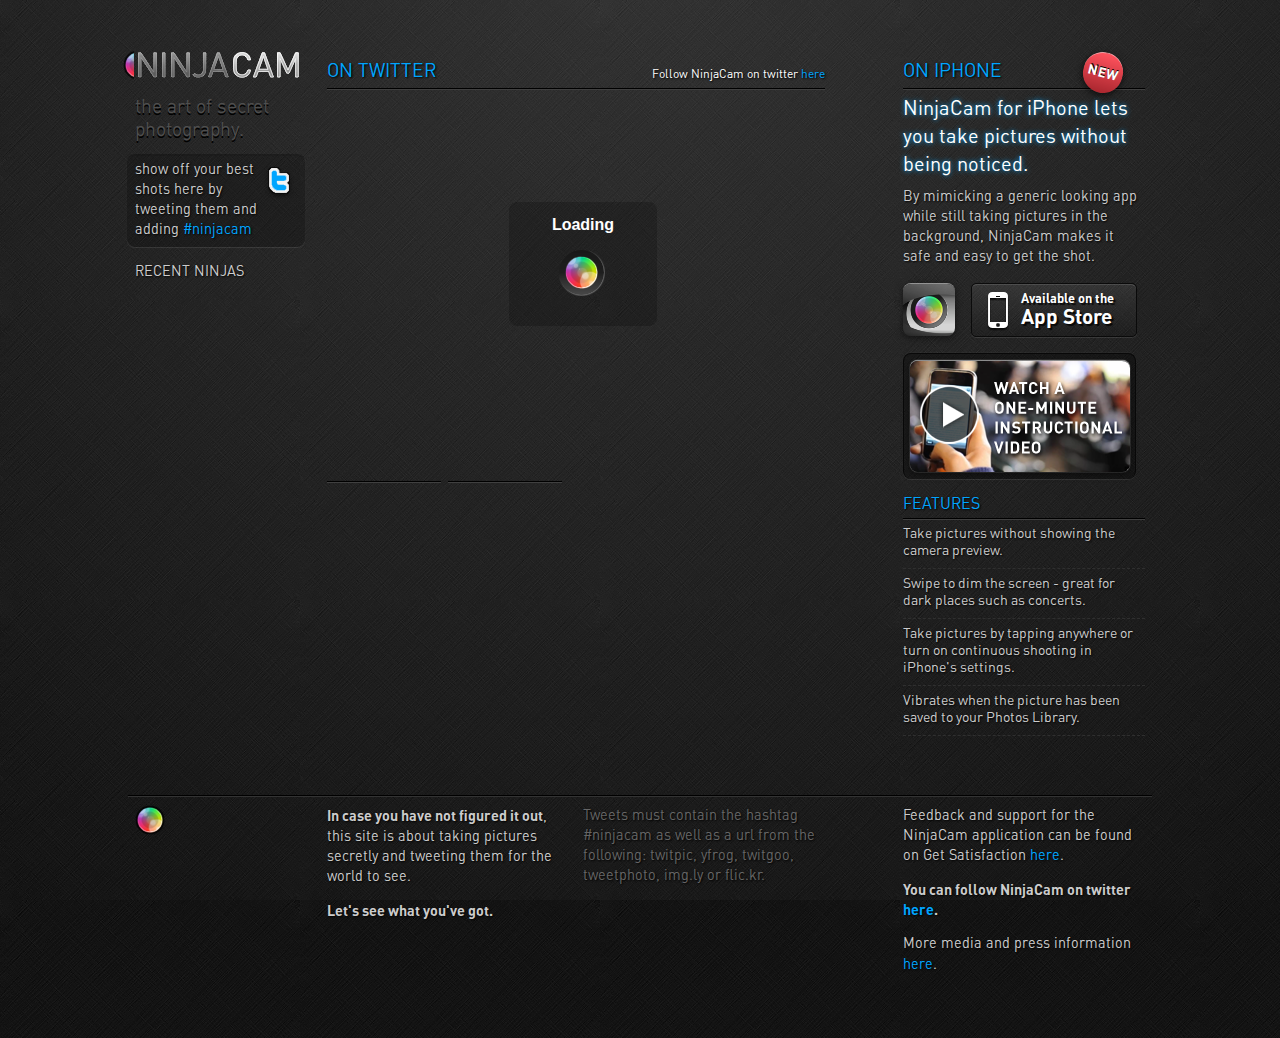
<file: index.html>
<!DOCTYPE html>
<html lang="en"> 
  <head>
    <title>NINJACAM &mdash; take pictures secretly and share them, now on iPhone.</title>
    
    <meta http-equiv="Content-Type" content="text/html; charset=utf-8" /> 
    <meta http-equiv="Content-Language" content="EN" />
    <meta name="viewport" content="width=device-width, initial-scale=0.55, user-scalable=yes" />
		<meta name="robots" content="index,follow"/> 
		<meta name="mssmarttagspreventparsing" content="true"/> 
		<meta name="author" content="Ian Collins"/> 
		<meta name="description" content="Ninjacam, The art of secret photography. Now on iPhone."/>
    
    <link rel="icon" type="image/png" href="favicon.png">
		<link rel="alternate" type="application/rss+xml" href="feed://twitter.com/statuses/user_timeline/25620987.rss" title="Ninjacam on Twitter" />
    <link rel="stylesheet" type="text/css" href="app.css?v=1" />     
		<!-- <link rel="stylesheet" type="text/css" href="960.css" /> -->
    <script type="text/javascript" src="js/brawndo.js?v=5"></script>
    <script type="text/javascript" src="js/app.js?v=6"></script>
  </head>
  
  <body>
	
		<script type="text/javascript">

		  var _gaq = _gaq || [];
		  _gaq.push(['_setAccount', 'UA-12842598-1']);
		  _gaq.push(['_trackPageview']);

		  (function() {
		    var ga = document.createElement('script');
		    ga.src = ('https:' == document.location.protocol ? 'https://ssl' : 
		        'http://www') + '.google-analytics.com/ga.js';
		    ga.setAttribute('async', 'true');
		    document.documentElement.firstChild.appendChild(ga);
		  })();

		</script>
	
		<!-- <div id="spotlight"></div> -->
		<div id="glow">
			
		<!-- <div id="tumblr-buttons">
			<a href="http://ninjacam.tumblr.com" id="tumblr-follow"><img src="http://assets.tumblr.com/images/iframe_follow_alpha.png"/></a>
			<a href="http://tumblr.com/dashboard" id="tumblr-follow"><img src="http://assets.tumblr.com/images/iframe_dashboard_alpha.png"/></a>						
		</div> -->
		<iframe src="http://www.tumblr.com/dashboard/iframe?src=http%3A%2F%2Fninjacam.tumblr.com%2F" 
		border="0" scrolling="no" width="324" height="25" allowTransparency="true"
		frameborder="0" style="position:absolute; z-index:1337; top:0px; right:0px; border:0px;
		background-color:transparent; overflow:hidden;" id="tumblr_controls"></iframe>		
		
    <div id="wrapper" class="container_16">
	
			<div id="header">
				<div id="eye"><img class="eye" src='images/eye.png'/></div>
				<h1 id="logo" class="grid_3"><span class="ninja">Ninja</span><span class="cam">Cam</span></h1>
				<h2 class="grid_8">
					<a href="http://twitter.com/#search?q=ninjacam" target="_blank">
						on Twitter
					</a>
					<span id="top-follow">
						Follow NinjaCam on twitter <a id="twitter-follow-3" href="http://www.twitter.com/ninjacam">here</a>
					</span>
				</h2>
				<h2 class="grid_4 push_1"><a id="on-iphone" href="http://itunes.com/apps/NinjaCam" target="_blank">on iPhone</a><a id="new" class="icon red-bg" href="http://itunes.com/apps/NinjaCam">NEW</a></h2>
			</div>
	
			<div id="ninjacam-concept-overview" class="grid_3">
				<h5 id="sub-header">the art of secret photography.</h5>				
				<p id="tweet-info" class="small">
					<a id="twitter-follow-1" href="http://twitter.com/ninjacam"><img src="images/twitter.png"/></a>
					show off your best shots here by tweeting them and adding <a href="http://twitter.com/#search?q=ninjacam">#ninjacam</a>
				</p>
				<p id="recent-contributers">
					<span>Recent Ninjas</span>
				</p>
			</div>
			
			<div id="middle" class="grid_8">
	      <div id="twitter-and-flickr" class="dark loading">      	
					<div class="user-message" id="failed"><span>Twitter request failed, try refreshing.</span></div>
					<div class="user-message" id="loading"><span>Loading</span><div id="spinner-bg"></div><div id="spinner-fg"></div></div>
	      </div>
				<div class="clear"></div>
				<div class="mid-hr grid_2"></div>
				<div id="archives-link" class="grid_4">
					<p class="dark-text">Psst, there's much more over in</p>
					<a class="icon icon-extra" href="http://ninjacam.tumblr.com">The Very Best of NinjaCam</a>
				</div>
				<div class="mid-hr grid_2"></div>
			</div>

			<div id="ninjacam-app-overview" class="grid_4 push_1">
				<h3>NinjaCam for iPhone lets you take pictures without being noticed.</h3>
				<p id="app-overview-text">By mimicking a generic looking app while still taking pictures in the background, NinjaCam makes it safe and easy to get the shot.</p>
				
				<a id="buy-wrapper" href="http://itunes.com/apps/NinjaCam" target="_blank">
					<img id="icon-large" class="icon" src="images/ninjacam_icon_large.png"/>	
					<div id="buy-now-wrapper">
						<div id="buy-now">
							<div id="iphone-icon"></div>
							<div id="available-on-the">Available on the</div>
							App Store
						</div>
					</div>
				</a>
				
				<div class="clear"></div>
				
				<div id="watch-video" class="indented">
					<img src='images/watch_video.png'/ class='icon icon-extra'>
				</div>
				
				<ul id="features">
					<h4>Features</h4>
					<li>Take pictures without showing the camera preview.</li>
					<li>Swipe to dim the screen - great for dark places such as concerts.</li>	
					<li>Take pictures by tapping anywhere or turn on continuous shooting in iPhone's settings.</li>					
					<li>Vibrates when the picture has been saved to your Photos Library.</li>
				</ul>

				<div id="video-hud">
					<div id="video-wrapper">
						<a>close</a>
						<object type="application/x-shockwave-flash" width="640" height="360" data="http://www.flickr.com/apps/video/stewart.swf?v=71377" classid="clsid:D27CDB6E-AE6D-11cf-96B8-444553540000"> <param name="flashvars" value="intl_lang=en-us&photo_secret=d60c848555&photo_id=4348232042"></param> <param name="movie" value="http://www.flickr.com/apps/video/stewart.swf?v=71377"></param> <param name="bgcolor" value="#000000"></param> <param name="allowFullScreen" value="true"></param><embed type="application/x-shockwave-flash" src="http://www.flickr.com/apps/video/stewart.swf?v=71377" bgcolor="#000000" allowfullscreen="true" flashvars="intl_lang=en-us&photo_secret=d60c848555&photo_id=4348232042" height="360" width="640"></embed></object>
					</div>
				</div>
				
			</div>
			

			
			<div id="footer" class="container_16">
				<div class="grid_3">
					<img class="eye" src="images/eye.png"/>
				</div>
				<div class="grid_4">					
					<p>
						<span class="bold-lol">In case you have not figured it out</span>, this site is about taking pictures secretly and tweeting them for the world to see.
					</p>
					<p class="bold-lol">Let's see what you've got.</p>
 				</div>
				<div class="grid_4">
					<p class="dark-text">
						Tweets must contain the hashtag #ninjacam as well as a url from the following: twitpic, yfrog, twitgoo, tweetphoto, img.ly or flic.kr.
					</p>
				</div>
				
				<div class="grid_4 push_1">
					<p>Feedback and support for the NinjaCam application can be found on Get Satisfaction <a href="http://getsatisfaction.com/ninjacam">here</a>.</p>
					<p class="bold-lol">You can follow NinjaCam on twitter <a id="twitter-follow-2" href="http://www.twitter.com/ninjacam">here</a>.</p>					
					<p>More media and press information <a href="media">here</a>.</p>
				</div>
			</div>
			
    </div>

		</div>
				
  </body>
</html>
</file>
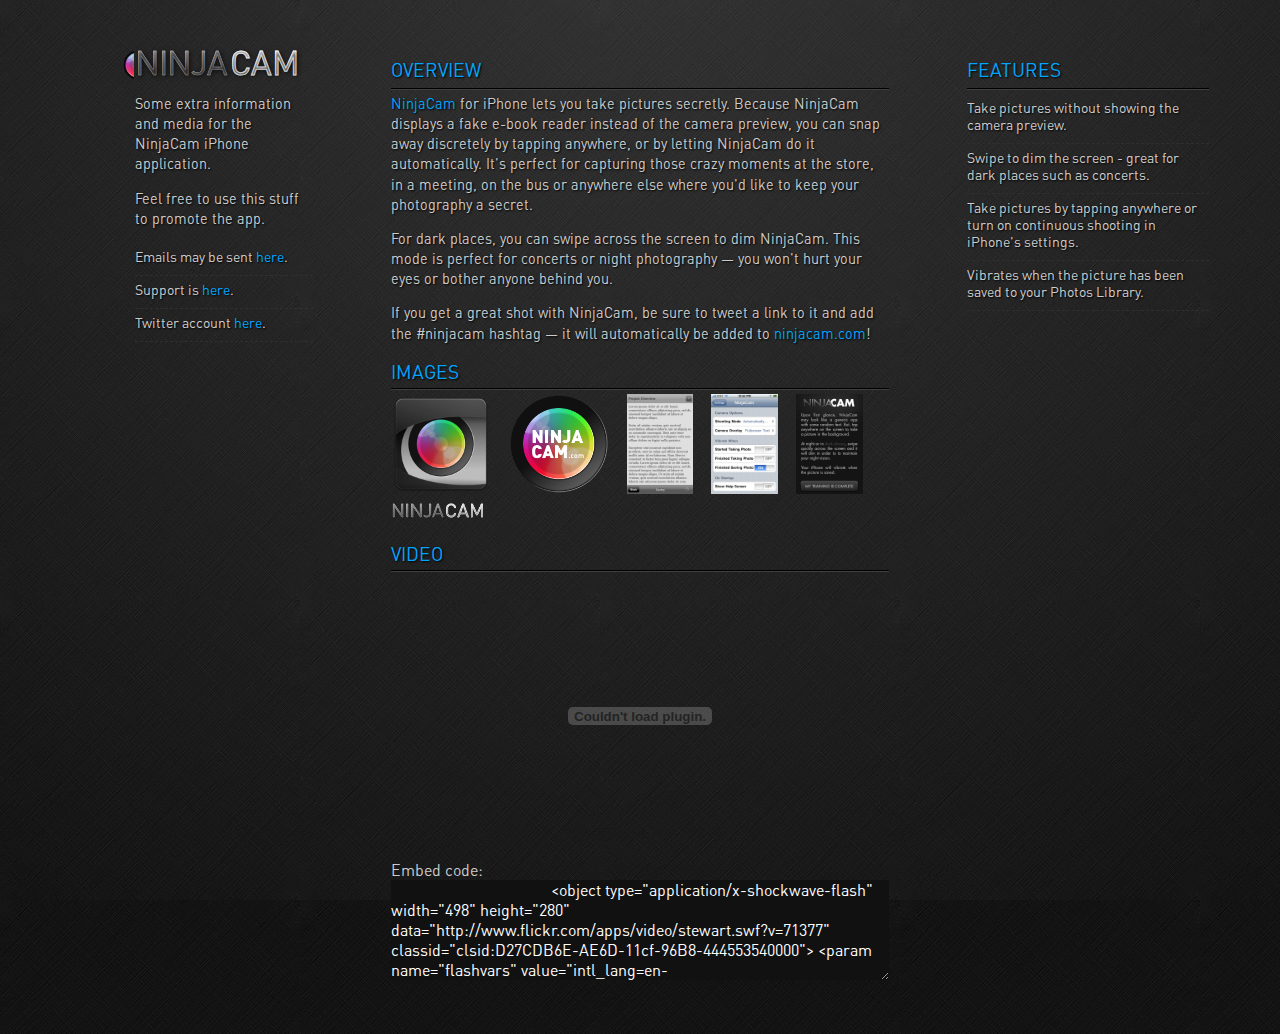
<file: media.html>
<!DOCTYPE html>
<html lang="en"> 
  <head>
    <title>NINJACAM &mdash; take pictures secretly and share them, now on iPhone.</title>
    
    <meta http-equiv="Content-Type" content="text/html; charset=utf-8" /> 
    <meta http-equiv="Content-Language" content="EN" />
    <meta name="viewport" content="width=device-width, initial-scale=0.55, user-scalable=yes" />
		<meta name="robots" content="index,follow"/> 
		<meta name="mssmarttagspreventparsing" content="true"/> 
		<meta name="author" content="Ian Collins"/> 
		<meta name="description" content="Ninjacam, The art of unseen photography. Now on iPhone."/>
    
    <link rel="icon" type="image/png" href="favicon.png">
    <link rel="stylesheet" type="text/css" href="app.css" />     
		<link rel="stylesheet" type="text/css" href="960.css" />
  </head>
  
  <body>
	
		<script type="text/javascript">

		  var _gaq = _gaq || [];
		  _gaq.push(['_setAccount', 'UA-12842598-1']);
		  _gaq.push(['_trackPageview']);

		  (function() {
		    var ga = document.createElement('script');
		    ga.src = ('https:' == document.location.protocol ? 'https://ssl' : 
		        'http://www') + '.google-analytics.com/ga.js';
		    ga.setAttribute('async', 'true');
		    document.documentElement.firstChild.appendChild(ga);
		  })();

		</script>
	
		<div id="glow">
		
    <div id="wrapper" class="container_16">
	
			<div id="header" class="container_16">
				<div id="eye"><img src='images/eye.png'/></div>
				<h1 class="grid_3"><span class="ninja">Ninja</span><span class="cam">Cam</span></h1>
				<h2 class="grid_8 push_1"><a href="http://twitter.com/#search?q=ninjacam" target="_blank">Overview</a></h2>
				<h2 class="grid_4 push_2">Features</h2>
			</div>
	
			<div id="ninjacam-concept-overview" class="grid_3">
				<p>
					Some extra information and media for the NinjaCam iPhone application.
				</p>
				<p>
					Feel free to use this stuff to promote the app.
				</p>
				<p>
					<ul>
					<li>Emails may be sent <a href="mailto:ninjacam@3n.oib.com">here</a>.</li>
					<li>Support is <a href="http://getsatisfaction.com/ninjacam">here</a>.</li>
					<li>Twitter account <a href="http://www.twitter.com/ninjacam">here</a>.</li>	
					</ul>
				</p>
			</div>
			
      <div id="media-overview" class="push_1 grid_8">      	
				<p>
					<a href="http://itunes.com/apps/NinjaCam" target="_blank">NinjaCam</a> for iPhone lets you take pictures secretly. Because NinjaCam displays a fake e-book reader instead of the camera preview, 
					you can snap away discretely by tapping anywhere, or by letting NinjaCam do it automatically. It's perfect for
					capturing those crazy moments at the store, in a meeting, on the bus or anywhere else where you'd like to keep
					your photography a secret.
				</p>
				<p>
					For dark places, you can swipe across the screen to dim NinjaCam. This mode is perfect for concerts or night photography &mdash;
					you won't hurt your eyes or bother anyone behind you.
				</p>
				<p>
					If you get a great shot with NinjaCam, be sure to tweet a link to it and add the #ninjacam hashtag &mdash; it will 
					automatically be added to <a href="http://www.ninjacam.com">ninjacam.com</a>!
				</p>
				
				<h2>Images</h2>
				<img src="images/large_icon.png"/>
				<img src="images/round_logo.png"/>
				<img src="images/primary.jpg"/>
				<img src="images/settings.jpg"/>
				<img src="images/help_screen.jpg"/>
				<img src="images/NINJACAM.png"/>
				
				<h2>Video</h2>
				<object type="application/x-shockwave-flash" width="498" height="280" data="http://www.flickr.com/apps/video/stewart.swf?v=71377" classid="clsid:D27CDB6E-AE6D-11cf-96B8-444553540000"> <param name="flashvars" value="intl_lang=en-us&photo_secret=d60c848555&photo_id=4348232042"></param> <param name="movie" value="http://www.flickr.com/apps/video/stewart.swf?v=71377"></param> <param name="bgcolor" value="#000000"></param> <param name="allowFullScreen" value="true"></param><embed type="application/x-shockwave-flash" src="http://www.flickr.com/apps/video/stewart.swf?v=71377" bgcolor="#000000" allowfullscreen="true" flashvars="intl_lang=en-us&photo_secret=d60c848555&photo_id=4348232042" height="280" width="498"></embed></object>
				Embed code:
				<textarea id="embed-code">
					<object type="application/x-shockwave-flash" width="498" height="280" data="http://www.flickr.com/apps/video/stewart.swf?v=71377" classid="clsid:D27CDB6E-AE6D-11cf-96B8-444553540000"> <param name="flashvars" value="intl_lang=en-us&photo_secret=d60c848555&photo_id=4348232042"></param> <param name="movie" value="http://www.flickr.com/apps/video/stewart.swf?v=71377"></param> <param name="bgcolor" value="#000000"></param> <param name="allowFullScreen" value="true"></param><embed type="application/x-shockwave-flash" src="http://www.flickr.com/apps/video/stewart.swf?v=71377" bgcolor="#000000" allowfullscreen="true" flashvars="intl_lang=en-us&photo_secret=d60c848555&photo_id=4348232042" height="280" width="498"></embed></object>
				</textarea>
      </div>

			<div id="media-features" class="grid_4 push_2">
				<ul>
					<li>Take pictures without showing the camera preview.</li>
					<li>Swipe to dim the screen - great for dark places such as concerts.</li>	
					<li>Take pictures by tapping anywhere or turn on continuous shooting in iPhone's settings.</li>					
					<li>Vibrates when the picture has been saved to your Photos Library.</li>
				</ul>
			</div>

			
			<!-- <div id="footer" class="container_16">
				<div class="grid_3">
					<img src="images/eye.png"/>
				</div>
				<div class="grid_4">					
					<p>
						<span class="bold-lol">In case you have not figured it out</span>, this site is about taking pictures secretly and tweeting them for the world to see.
					</p>
					<br/>
					<p class="bold-lol">Let's see what you've got.</p>
 				</div>
				<div class="grid_4">
					<p class="dark-text">
						Tweets must contain the hashtag #ninjacam as well as a url from the following: twitpic, yfrog, twitgoo, tweetphoto or img.ly
					</p>
				</div>
				
				<div class="grid_4 push_1">
					<p>Feedback and support for the NinjaCam application can be found on Get Satisfaction <a href="http://getsatisfaction.com/ninjacam">here</a>.</p>
					<br/>
					<p class="bold-lol">You can follow NinjaCam on twitter <a id="twitter-follow-2" href="http://www.twitter.com/ninjacam">here</a>.</p>					
				</div>
			</div> -->
			
    </div>

		</div>
				
  </body>
</html>
</file>
<file: app.css>
/*
Copyright (c) 2007, Yahoo! Inc. All rights reserved.
Code licensed under the BSD License:
http://developer.yahoo.net/yui/license.txt
version: 2.3.1
*/
body {color:#000;background:#FFF;}
body,div,dl,dt,dd,ul,ol,li,h1,h2,h3,h4,h5,h6,pre,code,form,fieldset,legend,input,textarea,p,blockquote{margin:0;padding:0;}
table{border-collapse:collapse;border-spacing:0;}
fieldset,img{border:0;}
address,caption,cite,code,dfn,em,strong,th,var{font-style:normal;font-weight:normal;}
li {list-style:none;}
caption,th {text-align:left;}
h1,h2,h3,h4,h5,h6{font-size:100%;font-weight:normal;}
q:before,q:after{content:'';}
abbr,acronym {border:0;font-variant:normal;}
sup,sub {line-height:-1px;vertical-align: text-top;}
sub {vertical-align:text-bottom;}
input, textarea, select{font-family:inherit;font-size:inherit;font-weight:inherit;}
/**
 * Percents could work for IE, but for backCompat purposes, we are using keywords.
 * x-small is for IE6/7 quirks mode.
 */
/*body {font:13px/1.22 arial,helvetica,clean,sans-serif;*font-size:small;*font:x-small;}*/
table {font-size:inherit;font:100%;}
/**
 * Bump up IE to get to 13px equivalent
 */ 
pre,code,kbd,samp,tt {font-family:monospace;*font-size:108%;line-height:99%;}




@font-face {
	font-family: 'd';
	src: url('d/dr.eot');
  src: local('DINPro-Regular'), url('d/dr.woff') format('woff'), url('d/dr.otf') format('opentype'), url('d/dr.svg#DINPro-Regular') format('svg');
	font-weight:normal;
}

@font-face {
	font-family: 'd';
	src: url('d/db.eot');
	src: local('DINPro-Bold'), url('d/db.woff') format('woff'), url('d/db.otf') format('opentype'), url('d/db.svg#DINPro-Bold') format('svg');
	font-weight:bold;
}




html {
  overflow-y: scroll;
}

body {
  font-family: "d", 'Helvetica Neue', Helvetica, Arial, sans-serif;
  color:#ccc;
  font-size:16px;
  background-color:#111;
  background-image: url('images/bg.png');
}

h1 {
  font-size:210%;
  text-shadow: 1px 1px 5px black;  
  text-transform:uppercase;
  font-weight:normal;

  background: -webkit-gradient(linear, 0% 35%, 0% 79%, from(#FAFAFA), to(#A1A1A1), color-stop(.4,#C9C9C9)), none;
  -webkit-background-clip: text;
  color:transparent;
}  
  h1 .ninja {
    margin-right:0.1em;    
    letter-spacing:-1px;    
    -webkit-text-fill-color:rgba(0,0,0,0.4);
    -webkit-text-stroke: 0.5px rgba(255,255,255,0.3);
    -webkit-transition: text-shadow 0.3s ease-in-out;    
  }
  h1 .cam {
    -webkit-text-stroke: 1px rgba(255,255,255,0.7);
  }
  
  h1:hover .ninja {
    text-shadow: 0 0 100px white;
  }
  
  .crap-browser h1, .chrome h1 {
    text-shadow: none;
    background: url('images/NINJACAM.png');
    text-indent: -5000px;
  }
  


h2 {
  font-size:120%;  
  text-transform:uppercase;
  color:#00A5FF;    
  
  height:28px;
  margin-top:16px;
  margin-bottom:5px;
      
  /*alt*/
/*  color:#0c0c0c;
  text-shadow: 0 1px 0 rgba(255,255,255,0.12);  
  font-weight:bold;  */
}

h3 { 
  margin-bottom:8px; 
  line-height:1.4em;
  font-size:125%;
  text-shadow:0 0 5px #00A5FF;
  color:white;
}

h4 {
  text-transform:uppercase;
  color:#00A5FF;
  padding-bottom:5px;
}

h2, h4, .mid-hr {
  text-shadow: 1px 1px 2px black;
  border-bottom:1px solid black;
  -webkit-box-shadow: 0 1px 0 #404040;
  -moz-box-shadow: #404040 0 1px 0;
}

#top-follow {
  color:white;
  font-size:12px;
  text-transform:none !important;
  text-shadow: black 1px 1px 2px;
  float:right;
  margin-top:8px;  
/*  margin-top:0;
  background:rgba(255,255,255,0.1);
  padding:3px 5px;
  -webkit-border-radius: 3px;
  border-top:1px solid rgba(255,255,255,0.1);*/
}

p {
  font-size:90%;
  line-height:1.4em;
  word-wrap:break-word;  
  text-shadow: black 1px 1px 2px;
}

a {
  color:#00A5FF;
  text-decoration:none;
}
  a:hover {
    text-decoration:underline;
  }

ul li {
  font-size:14px;
  padding:5px 0 10px 0;
  border-bottom:1px dashed #2f2f2f;
  text-shadow: black 1px 1px 2px;
}

.clear { clear:both; }
  
  
  
  
.red-bg, .new-icon {
  background-color:#F72F3C;
  background: -webkit-gradient(linear, 0% 0%, 0% 100%, from(#FF525D), to(#AA272F));
  background: -moz-linear-gradient(19% 75% 90deg, #AA272F, #FF525D);
}

.indented {
  -webkit-box-shadow: 0 1px 1px rgba(255,255,255,0.1), 0 -1px 1px rgba(255,255,255,0.03);
  border-top:2px solid rgba(0,0,0,0.1);
  border-top:1px solid #090909 !important;
  border-left:1px solid #090909 !important;
  border-right:1px solid #090909 !important;
}





.dark-text {
  color:#666;
}  

.bold-lol { font-weight:bold; }


#glow {
  width:100%;
  height:100%;  
  position:absolute;
  top:0;
  background: -webkit-gradient(radial, 50% -100, 100, 50% -100, 1200, from(rgba(255,255,255,0.13)), to(rgba(0,0,0,0)));
  background-image: -moz-radial-gradient(top 0deg, circle farthest-side, rgba(255,255,255,0.19) 0%, rgba(0,0,0,0) 120%);
}

#spotlight {
  background: -webkit-gradient(radial, 50% 250, 150, 50% -100, 0, from(rgba(0,0,0,0)), to(rgba(255,255,255,0.2)));
  position: absolute;
  top:-22;
  right:130px;
  width:300px;
  height:400px;
}

#header { 
  position:relative;
  height:42px; 
  margin-top:42px;
  margin-bottom:10px;
}
  #header > * {
    padding-bottom:2px;
  }
  #header h1 {
    border:none;
    -webkit-box-shadow:none;
  }
  
#footer {
  float:left;
  margin-top:60px;
  padding:8px 0 50px 0;
  clear:both;
  border-top:1px solid #333;
  -webkit-box-shadow: 0 -1px 0 black;
  -moz-box-shadow: black 0 -1px 0;  
}

#new {
  font-weight:bold !important;  
  display:block;
  width:40px;
  height:30px;
  padding-top:10px;
  background-color:#F72F3C;
  background: -webkit-gradient(linear, 0% 0%, 0% 100%, from(#FF525D), to(#AA272F));
  background: -moz-linear-gradient(19% 75% 90deg, #AA272F, #FF525D);
  position:absolute;
  left:180px;
  top:-6px;
  -webkit-border-radius:40px;
  -moz-border-radius:40px;  
  -webkit-box-shadow: 0 2px 7px rgba(0,0,0,0.7);    
  -moz-box-shadow: rgba(0,0,0,0.7) 0 2px 7px;
  color:white;
  font-size:70%;
  text-shadow:0 -1px 0 black;
  text-align:center;  
  -webkit-transform: rotate(14deg); 
  -moz-transform: rotate(14deg);

  -webkit-transition: -webkit-transform 0.1s ease-in-out;  
}
  #new:hover {
    -webkit-transform: translateY(-3px);
    -webkit-transform: scale(1.6);
    -moz-transform: translateY(-3px);
    -moz-transform: scale(1.6);        
  }
  .webkit #new:hover {
    text-decoration:none;
  }
  .windowz #new {
    -webkit-transform: rotate(0deg); 
    -moz-transform: rotate(0deg);
  }
  
#sub-header { 
  text-shadow: 0 2px 0 black;  
  font-size:120%;
  color:#4f4f4f;
}

#ninjacam-concept-overview p, #footer p, #media-overview p {
  margin-bottom:14px;

}

#tweet-info {
  margin-top:14px;
  padding:3px 8px 7px 8px;
  width:162px;
  margin-left:-8px;
  background:rgba(0,0,0,0.2);
  -webkit-box-shadow: 0 1px 1px rgba(255,255,255,0.1);
  -webkit-border-radius:8px;
  border-top:2px solid rgba(0,0,0,0.1);
}
#tweet-info img {
  width:36px;
  height:36px;  
/*  margin-right:25px;*/
  margin-top:4px;
  float:right;
/*  -webkit-border-radius:8px;  
  -webkit-box-shadow: 0 2px 8px rgba(0,0,0,0.3);  
  -webkit-transition: -webkit-box-shadow 0.3s ease-in-out;  */
}
/*  #tweet-info img:hover {
    -webkit-box-shadow: 0 0 10px #00A5FF;
  }*/


#recent-contributers {
  margin-top:14px;
}
#recent-contributers a {
  display:block;
}
#recent-contributers span {
  text-transform:uppercase;
}

#icon-large {
  width:52px;
  float:left;
  -webkit-transition-property: -webkit-box-shadow, -webkit-transform;
  -webkit-transition-duration: 0.2s;
  -webkit-transition-timing-function: ease-in-out;
}

#buy-wrapper { 
  display:block;
  cursor:pointer; 
  margin-top:16px;
  float:left;
  color:white;
}
  #buy-wrapper:hover {
    text-decoration:none;
  }
#buy-now-wrapper {
  border:1px solid rgba(0,0,0,0.7);
  -webkit-box-shadow: 0 1px 0 rgba(255,255,255,0.1);
  -moz-box-shadow: rgba(255,255,255,0.1) 0 1px 0;  
  -webkit-border-radius:5px;
  -moz-border-radius:5px;  
  height:52px;
  float:left;
  width:164px;
  margin: 0 0px 10px 16px;  
}
#buy-now {
  font-weight:bold !important;
  font-size:130%;
  text-shadow: 2px 2px 1px rgba(0,0,0,0.8);
  height:43px;
  line-height:0.9em;
  
  padding:4px 14px 4px 15px;
  -webkit-border-radius:5px;
  -moz-border-radius:5px;
  background-color:#111;
  background: -webkit-gradient(linear, 0% 0%, 0% 100%, from(rgba(255,255,255,0.08)), to(rgba(0,0,0,0.1)));
  background: -moz-linear-gradient(19% 75% 90deg, rgba(0,0,0,0.1), rgba(255,255,255,0.08));  
  border-top:1px solid rgba(255,255,255,0.2);
}
  
#available-on-the {
  font-size:62%;
}

#iphone-icon {
  background-image: url('images/iphone_icon.png');
  width:24px;
  height:41px;
  float:left;
  margin-right:10px;
  margin-top:2px;
}

#buy-wrapper:hover #buy-now {
  background-color:#00A5FF;
  background: -webkit-gradient(linear, 0% 0%, 0% 100%, from(#00A5FF), to(#016296));
  background: -moz-linear-gradient(19% 75% 90deg, #016296, #00A5FF);    
  border-top:1px solid rgba(255,255,255,0.8);    
  text-shadow: 0 1px 0 rgba(255,255,255,0.5);
  color:#00324D;    
}
#buy-wrapper:hover #icon-large {
  -webkit-box-shadow: 0 0 20px #00A5FF;
  -moz-box-shadow: #00A5FF 0 0 20px;  
  -webkit-transform: scale(1.1);  
}
#buy-wrapper:hover #iphone-icon {
  background-position:-24px;
}

#watch-video {
  margin-top:6px;
  background:black;
  width:219px;
  height:113px;
  padding:6px;
  background-color:rgba(0,0,0,0.3);
  -webkit-border-radius: 8px;
  -moz-border-radius: 8px;
}
  #watch-video:hover {
    background-color:#00A5FF;
    background: -webkit-gradient(linear, 0% 0%, 0% 100%, from(#00A5FF), to(#0086CE));
    background: -moz-linear-gradient(19% 75% 90deg, #0086CE, #00A5FF);        
    border-color:#00A5FF !important;
  }
  
#video-hud {
  display:none;
  position: fixed;
  left:0;
  top:0;
  width:100%;
  height:100%;
  padding:10% 0 0 25%;
  background:rgba(0,0,0,0.7);
}
#video-wrapper {
  width:640px;
  float:left;
}
  #video-wrapper a {
    float:right;
    color:white;
    font-weight:bold;
  }

#features {
  margin-top:14px;
}

#iphone {
  opacity: 0.0;
  width: 175px;
  float:right;
}

#twitter-and-flickr {
  margin-top:8px;
  width:512px;
	display:inline;
	float:left;
}

@-webkit-keyframes spinnerRotate {
	from {
		-webkit-transform:rotate(0deg);
	}
	to {
		-webkit-transform:rotate(360deg);
	}
}

#loading, #failed { 
  display:none; 
  z-index:100;
}
#twitter-and-flickr.loading #loading, #twitter-and-flickr.failed #failed {
  margin:100px auto;
  height:96px;
  width:120px;
  padding:14px;
  text-align:center;
  display:block;
  position:relative;
  background:rgba(0,0,0,0.2);
  -webkit-border-radius: 8px;
  -moz-border-radius: 8px;  
  font-weight:bold;
  font-size:16px;
  color:white;
}
  #failed {
    height:auto !important;
  }
  #loading {
    font-family:"Helvetica","Arial";
  }

#loading #spinner-fg, #loading #spinner-bg {
  height:50px;
  width:50px;  
  position:absolute;
  left:32%;
  top:37%;
  background-position:center center;  
}
#loading #spinner-fg {
  background-image: url('images/spinner-fg.png');
  background-repeat: no-repeat;  
}
#loading #spinner-bg {
  background-image: url('images/spinner-bg.png');
  background-repeat: no-repeat;
  -webkit-animation-name: spinnerRotate;
	-webkit-animation-duration: 1s;
	-webkit-animation-iteration-count: infinite;
	-webkit-animation-timing-function: linear;
}

.new-icon {
  display:none;
  position:absolute;
  right:4px;
  bottom:5px;
  padding:0 5px 5px 5px;
  color:white;
  text-align:center;  
  font-size:90%;
  line-height:12px;
  
  -webkit-border-radius:4px;
  -moz-border-radius:4px;  
  -webkit-box-shadow: 0 2px 3px rgba(0,0,0,0.9);    
  -moz-box-shadow: rgba(0,0,0,0.9) 0 2px 3px;
  text-shadow:0 -1px 0 black;
  border-top:1px solid rgba(255,255,255,0.7);
  
  -webkit-transition: -webkit-transform 0.1s ease-in-out;  
}
  body.show-new .cell.new > .new-icon {
    display:block;
  }
  body.all-new .new-icon {
    display:none !important;
  }
  .cell.new:hover .new-icon {
    -webkit-transform: scale(.7);
    -moz-transform: scale(.7);
  }

.grid-title {
  display:none;
}

.cell {
  display:inline-block;
  float       : left;
  position    : relative;
  cursor      : pointer;
  line-height : 20px;
	margin: 0 14px 14px 0;
}
  .cell.single-wide {
    width  : 114px;
  }

.cell img {
  min-width:114px;
}

.cell .caption {
  display: none;
}

#twitter-and-flickr.captions-showing .cell {
  height : 210px;
}
#twitter-and-flickr.captions-showing .cell .caption {
  margin-top:5px;
  padding-left:2px;
  font-size:80%;
  line-height:1.2em;
  color:#888;
  display:block;
  font-style:italic;    
}

.tip { display:none !important; }

#eye {
  width:30px;
  height:30px;
  position:absolute;
  left:-24px;
  top:8px;
  overflow:hidden;
  border:none;  
}
  #eye img {
    margin-left:19px;
    -webkit-transition-property: margin-left,-webkit-transform;
    -webkit-transition-duration: 0.2s;
    -webkit-transition-timing-function: ease-out;
  }
  #eye.spinning {
    -webkit-animation-name: spinnerRotate;
  	-webkit-animation-duration: 15s;
  	-webkit-animation-iteration-count: infinite;
  	-webkit-animation-timing-function: linear;
  }
  #eye img:hover, #eye.hover img {
    margin-left:0;
    -webkit-transform: rotate(-180deg); 
  }
  
#archives-link {
  display:none;
  margin-top:14px;
  margin-left:7px !important;
}
  #archives-link p {
    margin-left:14px;
  }
  #archives-link a {
    display:block;
    padding:5px 9px 8px 9px;
    float:left;
    margin-top:4px;
    font-size:18px;    
    font-weight:bold;
    
    -webkit-box-shadow: 0 0 1px black, 0 2px 4px rgba(0,0,0,0.5);
    
    -webkit-border-radius:4px;
    -moz-border-radius:4px;    
    background-color:#00A5FF;
    background: -webkit-gradient(linear, 0% 0%, 0% 100%, from(#00A5FF), to(#016296));
    background: -moz-linear-gradient(19% 75% 90deg, #016296, #00A5FF);    
    border-top:1px solid rgba(255,255,255,0.8);    
    text-shadow: 0 1px 0 rgba(255,255,255,0.5);
    color:#00324D;
    -webkit-transition: -webkit-box-shadow 0.3s ease-in;    
  }
    #archives-link a:hover {
      text-decoration: none; 
      -webkit-box-shadow: 0 0 1px black, 0 2px 4px rgba(0,0,0,0.5), 0 0 20px #00A5FF;
      -moz-box-shadow: #00A5FF 0 0 20px;
    } 
    
.mid-hr {
  height:5px;
  margin-left:0 !important;
  margin-top:50px;
}

#tumblr-buttons {
  display:none;
  position:absolute;
  top:5px;
  right:5px;
}
#tumblr_controls {
  display:none;
}

.the_louvre_show_zone_wrapper {
  margin:0 7px;
  z-index:10;
  float:left;
  -webkit-transition: margin-bottom 0.1s linear;
  width:498px;  
}  
  .the_louvre_show_zone_wrapper.the_louvre_open {
    margin-bottom:14px;
  }
  .the_louvre_show_zone_wrapper.the_louvre_pinned {
    -webkit-border-radius: 8px;
    -moz-border-radius: 8px;
/*    background:rgba(0,0,0,0.9);*/
    background:black;
/*    -webkit-box-shadow: 0 0 20px black;*/
    top:14px;
  }
  
.the_louvre_show_zone {
  height:300px;
  position:relative;
}
.the_louvre_show_zone .the_louvre_show_image {
  max-height:300px;
  max-width:58%;
  margin-left:1px;
  float:left; 
}
.the_louvre_show_zone .the_louvre_show_caption {
  width:185px;
  position:absolute;
  right:9px;
  color:white;
  font-size:18px;
}

.the_louvre_show_zone {
  background: rgba(255,255,255,0.02);
  padding:8px;
  -webkit-border-top-right-radius:8px;
  -webkit-border-top-left-radius:8px;
  -moz-border-radius:8px;
  border:1px solid rgba(255,255,255,0.03) !important;
}

.dark .the_louvre_show_zone {
  background-color:#191919;
  background: -webkit-gradient(linear, 0% 0%, 0% 20%, from(rgba(0,0,0,0.3)), to(rgba(0,0,0,0.15)));
  background: -moz-linear-gradient(19% 75% 90deg, rgba(0,0,0,0.15), rgba(0,0,0,0.3));
  -webkit-box-shadow: 0 -1px 1px rgba(255,255,255,0.07);
  -moz-box-shadow: rgba(255,255,255,0.07) 0 -1px 1px;
  border-top:1px solid #090909 !important;
  border-left:1px solid #090909 !important;
  border-right:1px solid #090909 !important;
}
  .the_louvre_show_zone_wrapper.the_louvre_open > div {
    overflow:visible !important;
  }


.the_louvre_show_caption .tweet-text {
  font-size:18px;
}

.the_louvre_show_caption .tweet-date {
  font-size:12px;
  text-transform:uppercase;
  color:#666;
  margin-bottom:5px;
  display:block;  
  text-shadow: 0 -1px 0 black;
}

.the_louvre_show_caption > div {
  margin:10px 0 0 0;
  font-size:16px;
}

.the_louvre_show_caption a.tweet-user {
  margin: 5px 0 0 10px;
  display:block;
  float:left;
}

.the_louvre_show_caption .tweet-user-image {
  width:30px;
  height:30px;
  -webkit-border-radius: 4px !important;
  -moz-border-radius: 4px !important;  
  float:left;
}


.the_louvre_controls {
  display:none;
  background: -webkit-gradient(linear, 0% 0%, 0% 20%, from(rgba(0,0,0,0.3)), to(rgba(0,0,0,0.15)));  
  background: -moz-linear-gradient(19% 75% 90deg, rgba(0,0,0,0.15), rgba(0,0,0,0.3));
  position:relative;
  -webkit-border-bottom-right-radius:8px;
  -webkit-border-bottom-left-radius:8px;
  -moz-border-radius:8px;
  -webkit-box-shadow: 0 1px 1px rgba(255,255,255,0.1), 0 -1px 1px rgba(255,255,255,0.03);
  -moz-box-shadow: rgba(255,255,255,0.1) 0 1px 1px, rgba(255,255,255,0.03) 0 -1px 1px;
  border:1px solid #090909;
}
  .dark .the_louvre_controls {
      background-color: #333;
    background: -webkit-gradient(linear, 0% 0%, 0% 100%, from(rgba(255,255,255,0.06)), to(rgba(0,0,0,0.1)));
    background: -moz-linear-gradient(19% 75% 90deg, rgba(0,0,0,0.1), rgba(255,255,255,0.06));
    -webkit-box-shadow: 0 1px 1px rgba(255,255,255,0.1), 0 -1px 0 #090909;
    -moz-box-shadow: rgba(255,255,255,0.1) 0 1px 1px, #090909 0 -1px 0;
    border-top-color:rgba(255,255,255,0.2);
  }
  
.the_louvre_open .the_louvre_controls {
  display:block;
  float:left;
  width:496px;
}

.the_louvre_button {
  font-family:"Georgia";  
  padding:5px 14px 10px 14px;
  display:block;  
  color:white;
  height:21px;
  -webkit-transition-property: opacity,background;
  -webkit-transition-duration: 0.2s;
  -webkit-transition-timing-function: linear;  
  text-shadow: 0 -1px 1px black;
  font-weight:bold;
  margin-top:-1px;
  -webkit-box-shadow: 0 0 2px black;
  -moz-box-shadow: black 0 0 2px;  
  border: 0 solid rgba(255,255,255,0.05);
}
  .the_louvre_button:hover {
    text-decoration:none;
    background: rgba(155,155,155,0.1);
  }
  .the_louvre_button.the_louvre_disabled {
    opacity:0.4;
    cursor:default !important;
    background:none !important;
  }
    .the_louvre_disabled:hover {
      text-decoration:none !important;
    }
  .the_louvre_button.mousedown {
    background-color:#222;
    background: -webkit-gradient(linear, 0% 0%, 0% 100%, from(rgba(0,0,0,0.1)), to(rgba(255,255,255,0.06)));
    background: -moz-linear-gradient(19% 75% 90deg, rgba(255,255,255,0.06), rgba(0,0,0,0.1));
    border-top:1px solid #111;
    padding-top:4px;
    padding-bottom:9px;
  }

.the_louvre_next, .the_louvre_prev {
  font-size:20px;
  line-height:23px;
}
.the_louvre_prev {
  float:left;
  -webkit-border-bottom-left-radius:8px;
  border-right-width:1px;  
}
.the_louvre_next {
  float:right;
  -webkit-border-bottom-right-radius:8px;  
  border-left-width: 1px;
}
.the_louvre_close {
  position:absolute;
  left:43%;
  border-left-width: 1px;
  border-right-width: 1px;    
  line-height:24px;
}


.icon {
  -webkit-border-radius:8px;  
  -moz-border-radius:0;    
  -webkit-box-shadow: 0 2px 7px rgba(0,0,0,0.5);
  -moz-box-shadow: rgba(0,0,0,0.5) 0 2px 7px;    
  border-top:1px solid rgba(255,255,255,0.5);
}
  .crap-browser .icon {
    border-top: none !important;
    padding-top:1px;
  }
  
.icon-extra {
  -webkit-box-shadow: 0 0 1px white, 0 2px 7px rgba(0,0,0,0.5);
  -moz-box-shadow: rgba(255,255,255,0.6) 0 0 1px, rgba(0,0,0,0.5) 0 2px 7px;
}

.cell .thumbnail {
  margin-top:-119px;
}

.cell .thumb-wrapper {
  height:121px;
  width:121px;
  margin-left:-4px;
  -webkit-border-radius:10px;
  -moz-border-radius:0;  
  overflow:hidden;
}
.cell.the_louvre_showing .thumb-wrapper {
  border-top: 1px solid #7AD1FF;
  border-bottom:none !important;
  border-right:none !important;
  border-left:none !important;    
  margin-top: -1px !important;
  background: #00A5FF;
  background: -webkit-gradient(linear, 0% 0%, 0% 100%, from(#00A5FF), to(#0086CE));
  background: -moz-linear-gradient(19% 75% 90deg, #0086CE, #00A5FF);  
}

.cell {
  -webkit-transition: -webkit-transform 0.1s ease-in;    
}
.cell:hover {
  -webkit-transform: scale(1.05);
  -moz-transform: scale(1.05);  
}
  
.cell:hover .thumb-wrapper {
  border:1px solid #7AD1FF;
  margin-top: -2px;    
}




#media-overview img {
  margin-right:14px;
  max-width:100px;
  max-height:100px;
}

#embed-code {
  border:none;
  background:#111;
  color:white;
  width:498px;
  height:100px;
  margin-bottom:50px;
}

















/*
	Variable Grid System.
	Learn more ~ http://www.spry-soft.com/grids/
	Based on 960 Grid System - http://960.gs/

	Licensed under GPL and MIT.
*/


/* Containers
----------------------------------------------------------------------------------------------------*/
.container_16 {
	margin-left: auto;
	margin-right: auto;
	width: 1024px;
}

/* Grid >> Global
----------------------------------------------------------------------------------------------------*/

.grid_1,
.grid_2,
.grid_3,
.grid_4,
.grid_5,
.grid_6,
.grid_7,
.grid_8,
.grid_9,
.grid_10,
.grid_11,
.grid_12,
.grid_13,
.grid_14,
.grid_15,
.grid_16 {
	display:inline;
	float: left;
	position: relative;
	margin-left: 7px;
	margin-right: 7px;
}

/* Grid >> Children (Alpha ~ First, Omega ~ Last)
----------------------------------------------------------------------------------------------------*/

.alpha {
	margin-left: 0;
}

.omega {
	margin-right: 0;
}

/* Grid >> 16 Columns
----------------------------------------------------------------------------------------------------*/

.container_16 .grid_1 {
	width:50px;
}

.container_16 .grid_2 {
	width:114px;
}

.container_16 .grid_3 {
	width:178px;
}

.container_16 .grid_4 {
	width:242px;
}

.container_16 .grid_5 {
	width:306px;
}

.container_16 .grid_6 {
	width:370px;
}

.container_16 .grid_7 {
	width:434px;
}

.container_16 .grid_8 {
	width:498px;
}

.container_16 .grid_9 {
	width:562px;
}

.container_16 .grid_10 {
	width:626px;
}

.container_16 .grid_11 {
	width:690px;
}

.container_16 .grid_12 {
	width:754px;
}

.container_16 .grid_13 {
	width:818px;
}

.container_16 .grid_14 {
	width:882px;
}

.container_16 .grid_15 {
	width:946px;
}

.container_16 .grid_16 {
	width:1010px;
}



/* Prefix Extra Space >> 16 Columns
----------------------------------------------------------------------------------------------------*/

.container_16 .prefix_1 {
	padding-left:64px;
}

.container_16 .prefix_2 {
	padding-left:128px;
}

.container_16 .prefix_3 {
	padding-left:192px;
}

.container_16 .prefix_4 {
	padding-left:256px;
}

.container_16 .prefix_5 {
	padding-left:320px;
}

.container_16 .prefix_6 {
	padding-left:384px;
}

.container_16 .prefix_7 {
	padding-left:448px;
}

.container_16 .prefix_8 {
	padding-left:512px;
}

.container_16 .prefix_9 {
	padding-left:576px;
}

.container_16 .prefix_10 {
	padding-left:640px;
}

.container_16 .prefix_11 {
	padding-left:704px;
}

.container_16 .prefix_12 {
	padding-left:768px;
}

.container_16 .prefix_13 {
	padding-left:832px;
}

.container_16 .prefix_14 {
	padding-left:896px;
}

.container_16 .prefix_15 {
	padding-left:960px;
}



/* Suffix Extra Space >> 16 Columns
----------------------------------------------------------------------------------------------------*/

.container_16 .suffix_1 {
	padding-right:64px;
}

.container_16 .suffix_2 {
	padding-right:128px;
}

.container_16 .suffix_3 {
	padding-right:192px;
}

.container_16 .suffix_4 {
	padding-right:256px;
}

.container_16 .suffix_5 {
	padding-right:320px;
}

.container_16 .suffix_6 {
	padding-right:384px;
}

.container_16 .suffix_7 {
	padding-right:448px;
}

.container_16 .suffix_8 {
	padding-right:512px;
}

.container_16 .suffix_9 {
	padding-right:576px;
}

.container_16 .suffix_10 {
	padding-right:640px;
}

.container_16 .suffix_11 {
	padding-right:704px;
}

.container_16 .suffix_12 {
	padding-right:768px;
}

.container_16 .suffix_13 {
	padding-right:832px;
}

.container_16 .suffix_14 {
	padding-right:896px;
}

.container_16 .suffix_15 {
	padding-right:960px;
}



/* Push Space >> 16 Columns
----------------------------------------------------------------------------------------------------*/

.container_16 .push_1 {
	left:64px;
}

.container_16 .push_2 {
	left:128px;
}

.container_16 .push_3 {
	left:192px;
}

.container_16 .push_4 {
	left:256px;
}

.container_16 .push_5 {
	left:320px;
}

.container_16 .push_6 {
	left:384px;
}

.container_16 .push_7 {
	left:448px;
}

.container_16 .push_8 {
	left:512px;
}

.container_16 .push_9 {
	left:576px;
}

.container_16 .push_10 {
	left:640px;
}

.container_16 .push_11 {
	left:704px;
}

.container_16 .push_12 {
	left:768px;
}

.container_16 .push_13 {
	left:832px;
}

.container_16 .push_14 {
	left:896px;
}

.container_16 .push_15 {
	left:960px;
}



/* Pull Space >> 16 Columns
----------------------------------------------------------------------------------------------------*/

.container_16 .pull_1 {
	left:-64px;
}

.container_16 .pull_2 {
	left:-128px;
}

.container_16 .pull_3 {
	left:-192px;
}

.container_16 .pull_4 {
	left:-256px;
}

.container_16 .pull_5 {
	left:-320px;
}

.container_16 .pull_6 {
	left:-384px;
}

.container_16 .pull_7 {
	left:-448px;
}

.container_16 .pull_8 {
	left:-512px;
}

.container_16 .pull_9 {
	left:-576px;
}

.container_16 .pull_10 {
	left:-640px;
}

.container_16 .pull_11 {
	left:-704px;
}

.container_16 .pull_12 {
	left:-768px;
}

.container_16 .pull_13 {
	left:-832px;
}

.container_16 .pull_14 {
	left:-896px;
}

.container_16 .pull_15 {
	left:-960px;
}




/* Clear Floated Elements
----------------------------------------------------------------------------------------------------*/

/* http://sonspring.com/journal/clearing-floats */

.clear {
	clear: both;
	display: block;
	overflow: hidden;
	visibility: hidden;
	width: 0;
	height: 0;
}

/* http://perishablepress.com/press/2008/02/05/lessons-learned-concerning-the-clearfix-css-hack */

.clearfix:after {
	clear: both;
	content: ' ';
	display: block;
	font-size: 0;
	line-height: 0;
	visibility: hidden;
	width: 0;
	height: 0;
}

.clearfix {
	display: inline-block;
}

* html .clearfix {
	height: 1%;
}

.clearfix {
	display: block;
}
</file>
<file: 960.css>
/*
	Variable Grid System.
	Learn more ~ http://www.spry-soft.com/grids/
	Based on 960 Grid System - http://960.gs/

	Licensed under GPL and MIT.
*/


/* Containers
----------------------------------------------------------------------------------------------------*/
.container_16 {
	margin-left: auto;
	margin-right: auto;
	width: 1024px;
}

/* Grid >> Global
----------------------------------------------------------------------------------------------------*/

.grid_1,
.grid_2,
.grid_3,
.grid_4,
.grid_5,
.grid_6,
.grid_7,
.grid_8,
.grid_9,
.grid_10,
.grid_11,
.grid_12,
.grid_13,
.grid_14,
.grid_15,
.grid_16 {
	display:inline;
	float: left;
	position: relative;
	margin-left: 7px;
	margin-right: 7px;
}

/* Grid >> Children (Alpha ~ First, Omega ~ Last)
----------------------------------------------------------------------------------------------------*/

.alpha {
	margin-left: 0;
}

.omega {
	margin-right: 0;
}

/* Grid >> 16 Columns
----------------------------------------------------------------------------------------------------*/

.container_16 .grid_1 {
	width:50px;
}

.container_16 .grid_2 {
	width:114px;
}

.container_16 .grid_3 {
	width:178px;
}

.container_16 .grid_4 {
	width:242px;
}

.container_16 .grid_5 {
	width:306px;
}

.container_16 .grid_6 {
	width:370px;
}

.container_16 .grid_7 {
	width:434px;
}

.container_16 .grid_8 {
	width:498px;
}

.container_16 .grid_9 {
	width:562px;
}

.container_16 .grid_10 {
	width:626px;
}

.container_16 .grid_11 {
	width:690px;
}

.container_16 .grid_12 {
	width:754px;
}

.container_16 .grid_13 {
	width:818px;
}

.container_16 .grid_14 {
	width:882px;
}

.container_16 .grid_15 {
	width:946px;
}

.container_16 .grid_16 {
	width:1010px;
}



/* Prefix Extra Space >> 16 Columns
----------------------------------------------------------------------------------------------------*/

.container_16 .prefix_1 {
	padding-left:64px;
}

.container_16 .prefix_2 {
	padding-left:128px;
}

.container_16 .prefix_3 {
	padding-left:192px;
}

.container_16 .prefix_4 {
	padding-left:256px;
}

.container_16 .prefix_5 {
	padding-left:320px;
}

.container_16 .prefix_6 {
	padding-left:384px;
}

.container_16 .prefix_7 {
	padding-left:448px;
}

.container_16 .prefix_8 {
	padding-left:512px;
}

.container_16 .prefix_9 {
	padding-left:576px;
}

.container_16 .prefix_10 {
	padding-left:640px;
}

.container_16 .prefix_11 {
	padding-left:704px;
}

.container_16 .prefix_12 {
	padding-left:768px;
}

.container_16 .prefix_13 {
	padding-left:832px;
}

.container_16 .prefix_14 {
	padding-left:896px;
}

.container_16 .prefix_15 {
	padding-left:960px;
}



/* Suffix Extra Space >> 16 Columns
----------------------------------------------------------------------------------------------------*/

.container_16 .suffix_1 {
	padding-right:64px;
}

.container_16 .suffix_2 {
	padding-right:128px;
}

.container_16 .suffix_3 {
	padding-right:192px;
}

.container_16 .suffix_4 {
	padding-right:256px;
}

.container_16 .suffix_5 {
	padding-right:320px;
}

.container_16 .suffix_6 {
	padding-right:384px;
}

.container_16 .suffix_7 {
	padding-right:448px;
}

.container_16 .suffix_8 {
	padding-right:512px;
}

.container_16 .suffix_9 {
	padding-right:576px;
}

.container_16 .suffix_10 {
	padding-right:640px;
}

.container_16 .suffix_11 {
	padding-right:704px;
}

.container_16 .suffix_12 {
	padding-right:768px;
}

.container_16 .suffix_13 {
	padding-right:832px;
}

.container_16 .suffix_14 {
	padding-right:896px;
}

.container_16 .suffix_15 {
	padding-right:960px;
}



/* Push Space >> 16 Columns
----------------------------------------------------------------------------------------------------*/

.container_16 .push_1 {
	left:64px;
}

.container_16 .push_2 {
	left:128px;
}

.container_16 .push_3 {
	left:192px;
}

.container_16 .push_4 {
	left:256px;
}

.container_16 .push_5 {
	left:320px;
}

.container_16 .push_6 {
	left:384px;
}

.container_16 .push_7 {
	left:448px;
}

.container_16 .push_8 {
	left:512px;
}

.container_16 .push_9 {
	left:576px;
}

.container_16 .push_10 {
	left:640px;
}

.container_16 .push_11 {
	left:704px;
}

.container_16 .push_12 {
	left:768px;
}

.container_16 .push_13 {
	left:832px;
}

.container_16 .push_14 {
	left:896px;
}

.container_16 .push_15 {
	left:960px;
}



/* Pull Space >> 16 Columns
----------------------------------------------------------------------------------------------------*/

.container_16 .pull_1 {
	left:-64px;
}

.container_16 .pull_2 {
	left:-128px;
}

.container_16 .pull_3 {
	left:-192px;
}

.container_16 .pull_4 {
	left:-256px;
}

.container_16 .pull_5 {
	left:-320px;
}

.container_16 .pull_6 {
	left:-384px;
}

.container_16 .pull_7 {
	left:-448px;
}

.container_16 .pull_8 {
	left:-512px;
}

.container_16 .pull_9 {
	left:-576px;
}

.container_16 .pull_10 {
	left:-640px;
}

.container_16 .pull_11 {
	left:-704px;
}

.container_16 .pull_12 {
	left:-768px;
}

.container_16 .pull_13 {
	left:-832px;
}

.container_16 .pull_14 {
	left:-896px;
}

.container_16 .pull_15 {
	left:-960px;
}




/* Clear Floated Elements
----------------------------------------------------------------------------------------------------*/

/* http://sonspring.com/journal/clearing-floats */

.clear {
	clear: both;
	display: block;
	overflow: hidden;
	visibility: hidden;
	width: 0;
	height: 0;
}

/* http://perishablepress.com/press/2008/02/05/lessons-learned-concerning-the-clearfix-css-hack */

.clearfix:after {
	clear: both;
	content: ' ';
	display: block;
	font-size: 0;
	line-height: 0;
	visibility: hidden;
	width: 0;
	height: 0;
}

.clearfix {
	display: inline-block;
}

* html .clearfix {
	height: 1%;
}

.clearfix {
	display: block;
}
</file>
